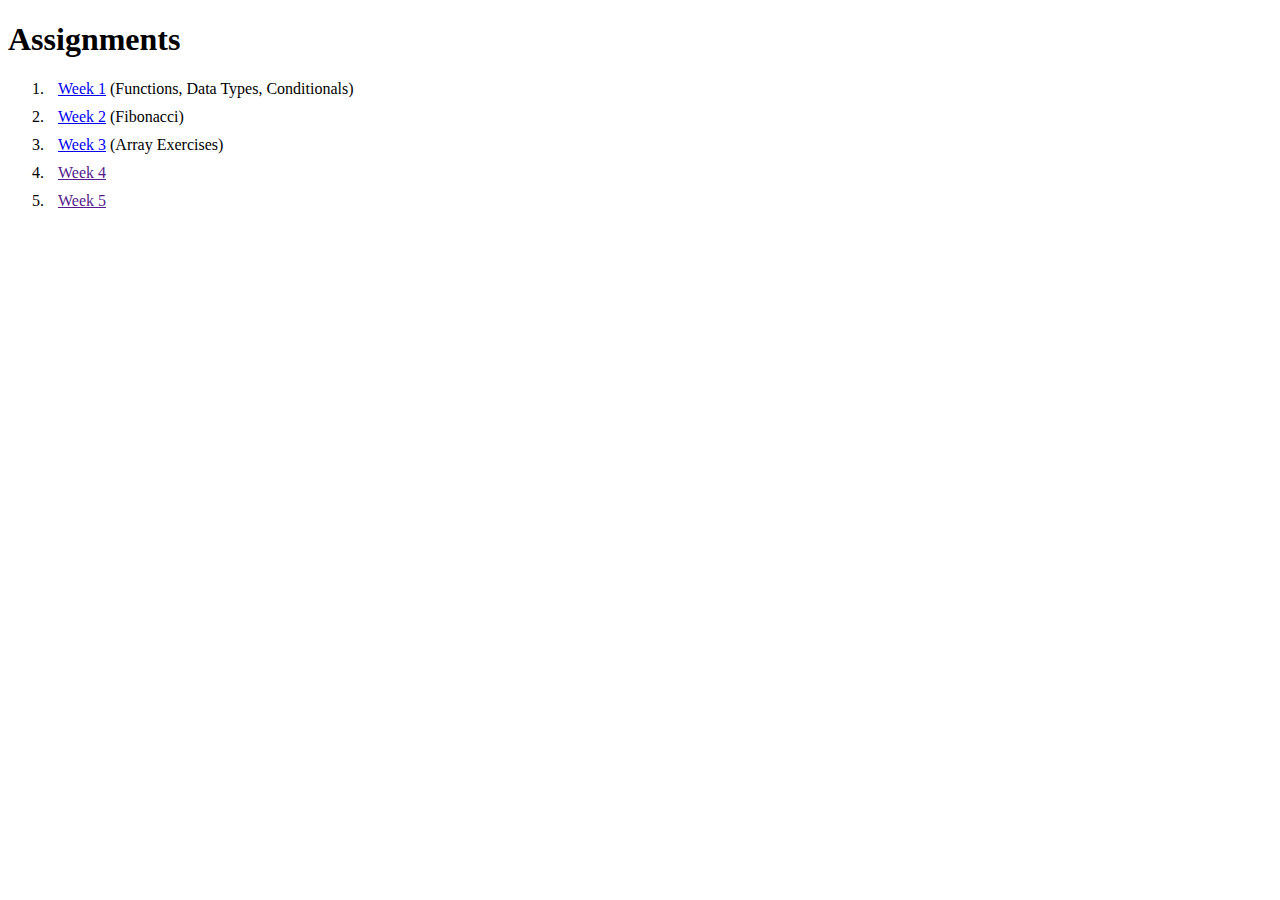
<file: html/index.html>
<!DOCTYPE html>
<html>
	<head>
		<link rel="stylesheet" type="text/css" href="../css/index.css">
		<link rel="stylesheet" type="text/css" href="../css/common.css">
	</head>
	<body>
		<h1>Assignments</h1>
		<ol>
			<li class="padding"><a href="HelloWorld.html">Week 1</a> (Functions, Data Types, Conditionals)</li>
			<li class="padding"><a href="Fibonacci.html">Week 2</a> (Fibonacci)</li>
			<li class="padding"><a href="ArrayExercises.html">Week 3</a> (Array Exercises)</li>
			<li class="padding"><a href="">Week 4</a></li>
			<li class="padding"><a href="">Week 5</a></li>
		</ol>
	</body>
</html>
</file>
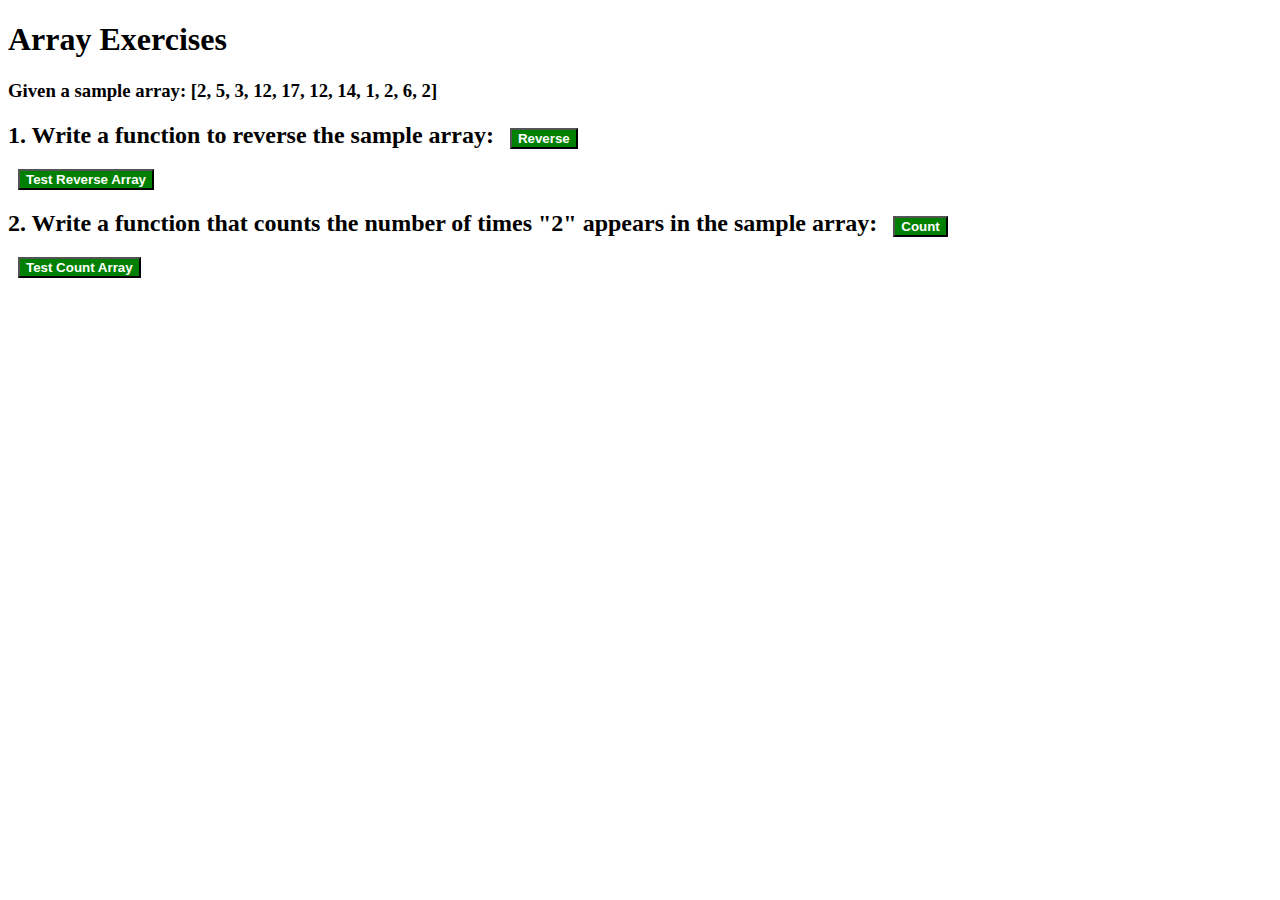
<file: html/ArrayExercises.html>
<!DOCTYPE html>
<html>
	<head>
		<link rel="stylesheet" type="text/css" href="../css/common.css">
		<link rel="stylesheet" type="text/css" href="../css/unitTest.css">
		<link rel="stylesheet" type="text/css" href="../css/table.css">
		<script type="text/javascript" src="../javascriptLibraries/jquery-3.0.0.min.js"></script>
		<script type="text/javascript" src="../js/arrayExercises.js"></script>
	</head>
	<body>
		<h1>Array Exercises</h1>
		<div class="section">
			<h3>Given a sample array: <span class="sampleArray"></span></h3>
		</div>
		<div class="section">
			<h2>1. Write a function to reverse the sample array: <button class="green-button" onclick="testReverseArray();">Reverse</button></h2>
			<div id="reverseSampleArray"></div>
			<button class="green-button" onclick="unitTestReverseArray();">Test Reverse Array</button>
			<div id="unitTestReverseArray"></div>
		</div>
		<div class="section">
			<h2>2. Write a function that counts the number of times "2" appears in the sample array: <button class="green-button" onclick="testCountArray();">Count</button></h2>
			<div id="countSampleArray"></div>
			<button class="green-button" onclick="unitTestCountArray();">Test Count Array</button>
			<div id="unitTestCountArray"></div>
		</div>
	</body>
</html>
</file>
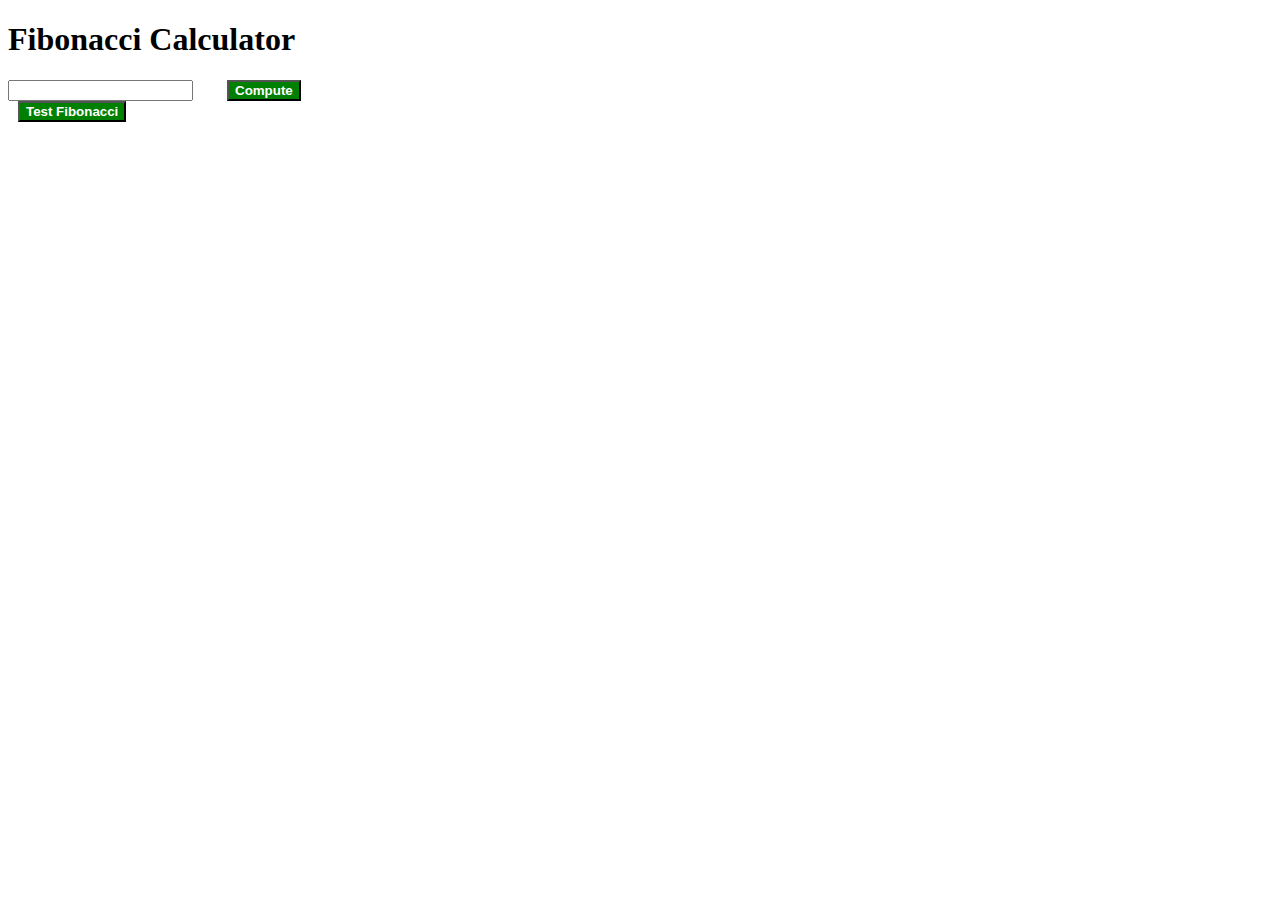
<file: html/Fibonacci.html>
<!DOCTYPE html>
<html>
	<head>
		<link rel="stylesheet" type="text/css" href="../css/unitTest.css">
		<link rel="stylesheet" type="text/css" href="../css/table.css">
		<script type="text/javascript" src="../javascriptLibraries/jquery-3.0.0.min.js"></script>
		<script type="text/javascript" src="../js/fibonacciExercise.js"></script>
	</head>
	<body>
		<h1>Fibonacci Calculator</h1>
		<input id="nthNumber" type="text" style="margin-right:20px;">
		<button class="green-button" onclick="showNthFibonacciNumber(document.getElementById('nthNumber').value);">Compute</button>
		<div id="showNthFibonacciNumber" class="section"></div>
		<button class="green-button" onclick="testFibonacci();">Test Fibonacci</button>
		<div id="fibonacciTest" class="section"></div>
	</body>
</html>
</file>
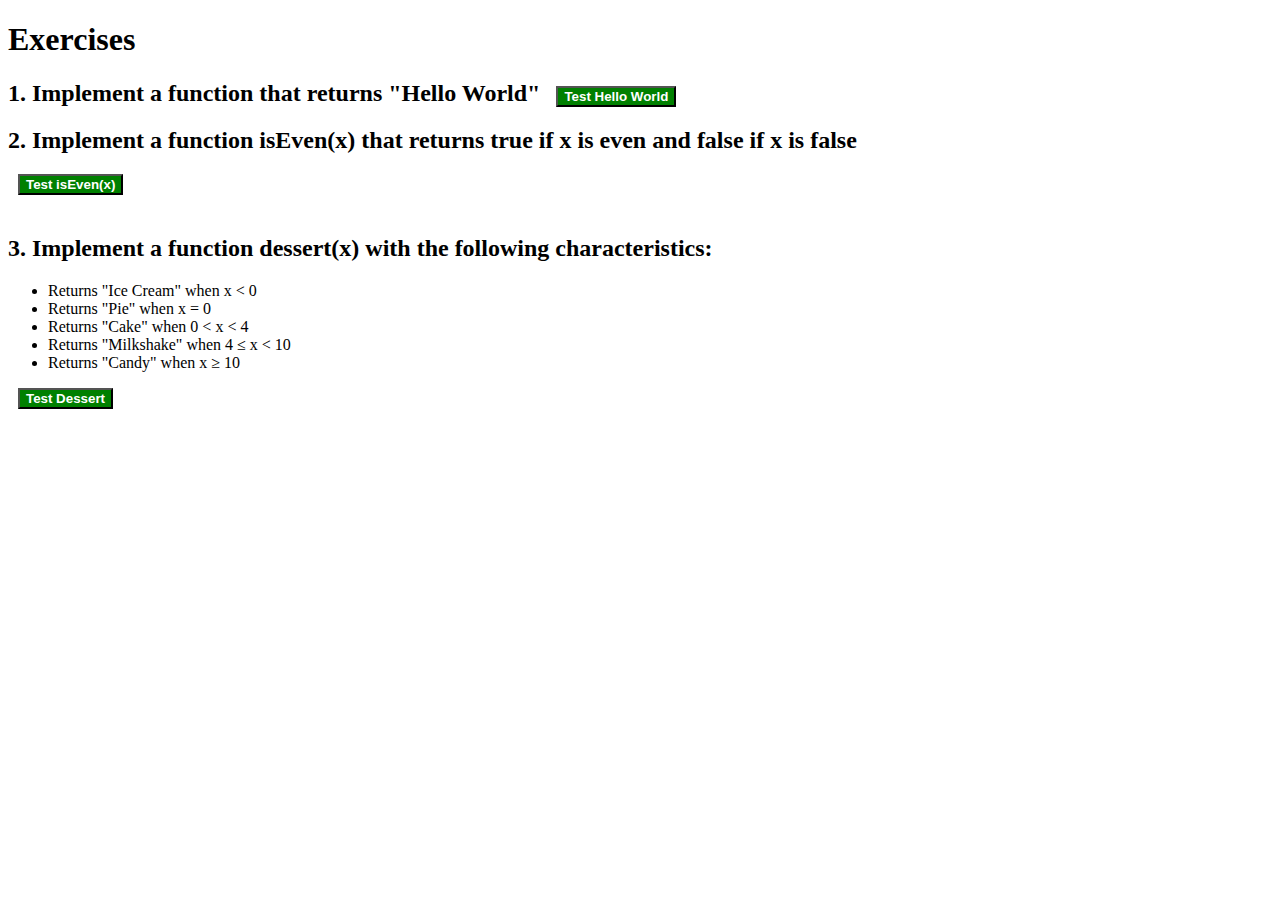
<file: html/HelloWorld.html>
<!DOCTYPE html>
<html>
	<head>
		<link rel="stylesheet" type="text/css" href="../css/common.css">
		<link rel="stylesheet" type="text/css" href="../css/unitTest.css">
		<link rel="stylesheet" type="text/css" href="../css/table.css">
		<script type="text/javascript" src="../javascriptLibraries/jquery-3.0.0.min.js"></script>
		<script type="text/javascript" src="../js/main.js"></script>
		<script type="text/javascript" src="../js/helloWorld.js"></script>
	</head>
	<body>
		<h1>Exercises</h1>
		<div class="section">
			<h2>1. Implement a function that returns "Hello World" <button class="green-button" onclick="testHelloWorld();">Test Hello World</button></h2>
			<div id="helloWorld"></div>
		</div>
		<div class="section">
			<h2>2. Implement a function isEven(x) that returns true if x is even and false if x is false</h2>
			<button class="green-button" onclick="testIsEven();">Test isEven(x)</button>
			<div id="isEven" class="padding"></div>
		</div>
		<div class="section">
			<h2>3. Implement a function dessert(x) with the following characteristics:</h2>
			<ul>
				<li>Returns "Ice Cream" when x &lt; 0</li>
				<li>Returns "Pie" when x = 0</li>
				<li>Returns "Cake" when 0 &lt; x &lt; 4</li>
				<li>Returns "Milkshake" when 4 &le; x &lt; 10</li>
				<li>Returns "Candy" when x &ge; 10</li>
			</ul>
			<button class="green-button" onclick="testDessert();">Test Dessert</button>
			<div id="testDessert" class="padding"></div>
		</div>
	</body>
</html>
</file>
<file: css/index.css>
li.padding {
	margin-bottom: 10px;
	padding-left: 10px;
}
</file>
<file: css/common.css>
div.padding {
	padding: 10px;
}

div.section {
	margin: 20px 0px 20px 0px;
}
</file>
<file: css/unitTest.css>
button.green-button {
    background-color: green;
    color: white;
    font-weight: bold;
    margin-left: 10px;
}

td.pass {
	background-color: green;
	color: white;
	font-weight: bold;
}

td.fail {
	background-color: red;
	color: white;
	font-weight: bold;
}

span.helpCircle {
    content: '?';
    cursor: help;
    font-size: 50%;
    font-family: sans-serif;
    vertical-align: middle;
    font-weight: bold;
    text-align: center;
    display: inline-block;
    width: 2.8ex;
    height: 2.8ex;
    border-radius: 1.4ex;
    color: #999999;
    background: white;
    border: thin solid #999999;
    line-height: 2.8ex;
}
</file>
<file: css/table.css>
td.align-center {
	text-align: center;
}

th.align-left {
	text-align: left;
}
</file>
